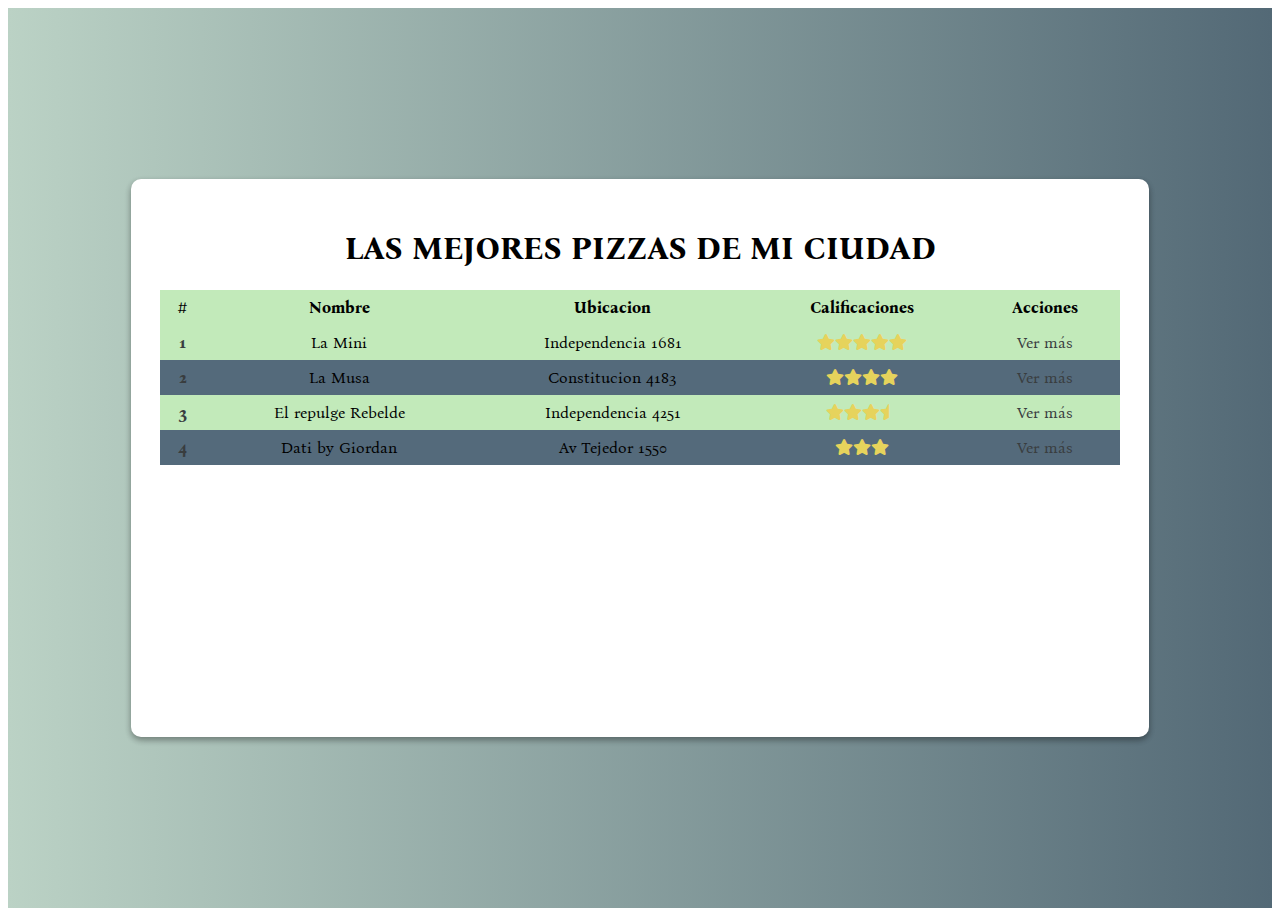
<file: boletines/index.html>
<!DOCTYPE html>
<html lang="en" dir="ltr">
  <head>
    <meta charset="utf-8">
    <meta name="viewport" content="width=device-width, initial-scale= 1.0">
    <title>Las mejores pizzas de mi ciudad</title>
    <link href="https://necolas.github.io/normalize.css/8.0.1/normalize.css" rel="stylesheet">
    <link href="./assets/css/main.css" rel="stylesheet">
    <link href="./font-awesome/css/all.min.css" rel="stylesheet">
    <link rel="preconnect" href="https://fonts.googleapis.com">
    <link rel="preconnect" href="https://fonts.gstatic.com" crossorigin>
    <link href="https://fonts.googleapis.com/css2?family=Bona+Nova&family=Qahiri&family=Roboto:wght@100&display=swap" rel="stylesheet">
    <link rel="stylesheet" href="https://cdnjs.cloudflare.com/ajax/libs/animate.css/4.1.1/animate.min.css">
  </head>
  <body>
    <div class="container">
      <div class="content">
        <header>
          <h1 class='titulo'>Las mejores pizzas de mi ciudad</h1>
        </header>
        <table class="tabla">
          <thead>
            <th>#</th>
            <th>Nombre</th>
            <th>Ubicacion</th>
            <th>Calificaciones</th>
            <th>Acciones</th>
          </thead>
          <tbody>
            <tr>
              <td>1</td>
              <td>La Mini</td>
              <td>Independencia 1681</td>
              <td><i class="fas fa-star"></i><i class="fas fa-star"></i><i class="fas fa-star"></i><i class="fas fa-star"></i><i class="fas fa-star"></i></td>
              <td>
                <a href="./restaurantes/lamini.html">Ver más</a>
              </td>
            </tr>
            <tr>
              <td>2</td>
              <td>La Musa</td>
              <td>Constitucion 4183</td>
              <td><i class="fas fa-star"></i><i class="fas fa-star"></i><i class="fas fa-star"></i><i class="fas fa-star"></i></td>
              <td>
                <a href="./restaurantes/lamuzza.html">Ver más</a>
              </td>
            </tr>
            <tr>
              <td>3</td>
              <td>El repulge Rebelde</td>
              <td>Independencia 4251</td>
              <td><i class="fas fa-star"></i><i class="fas fa-star"></i><i class="fas fa-star"></i><i class="fas fa-star-half"></i></td>
              <td>
                <a href="./restaurantes/elrepulguerebelde.html">Ver más</a>
              </td>
            </tr>
            <tr >
              <td>4</td>
              <td>Dati by Giordan</td>
              <td>Av Tejedor 1550</td>
              <td><i class="fas fa-star"></i><i class="fas fa-star"></i><i class="fas fa-star"></i></td>
              <td>
                <a href="./restaurantes/dati.html">Ver más</a>
              </td>
            </tr>
          </tbody>
        </table>
      </div>
    </div>
    <script src='./javascript/main.js'>
      
    </script>
  </body>
</html>


<!--Asi van los comentarios dentro de html-->
</file>
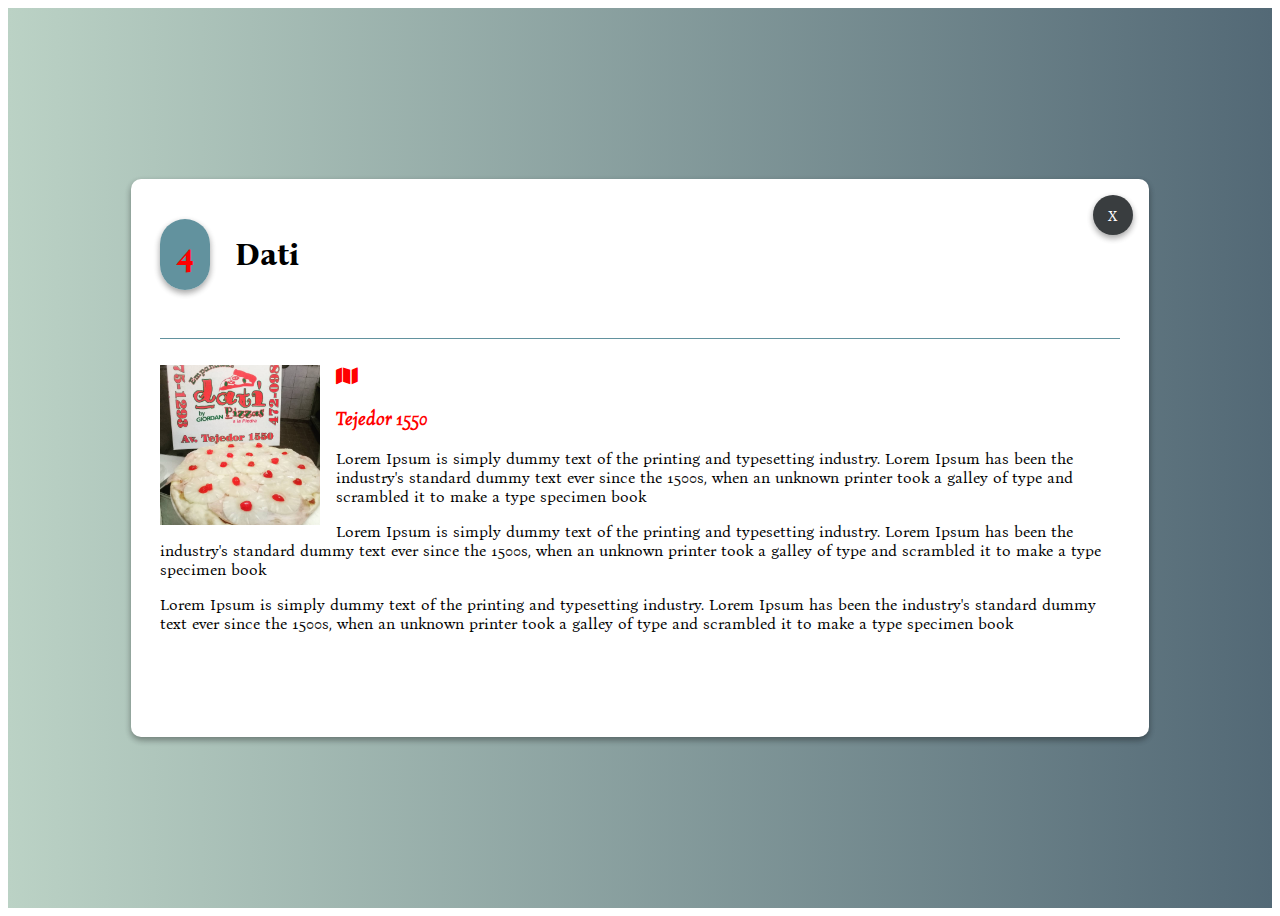
<file: boletines/restaurantes/dati.html>
<!DOCTYPE html>
<html lang="en" dir="ltr">
  <head>
    <meta charset="utf-8">
    <meta name="viewport" content="width=device-width, initial-scale= 1.0">
    <title>Las mejores pizzas de mi ciudad</title>
    <link href="https://necolas.github.io/normalize.css/8.0.1/normalize.css" rel="stylesheet">
    <link href="../assets/css/main.css" rel="stylesheet">
    <link href="../font-awesome/css/all.min.css" rel="stylesheet">
    <link rel="preconnect" href="https://fonts.googleapis.com">
<link rel="preconnect" href="https://fonts.gstatic.com" crossorigin>
<link href="https://fonts.googleapis.com/css2?family=Bona+Nova&family=Qahiri&family=Roboto:wght@100&display=swap" rel="stylesheet">
<link rel="stylesheet" href="https://cdnjs.cloudflare.com/ajax/libs/animate.css/4.1.1/animate.min.css">
  </head>
  <body>
    <div class="container">
      <div class="content animate__animated animate__backInDown">
        <div class="actions">
          <a href="../index.html" class="close">
            <span>X</span>
          </a>
        </div>
        <header>
          <h2 class="title_item">
            <span class="position">4</span>
            Dati
          </h2>
        </header>
        <section>
          <img src="dati.jpg">
          <div class="text">
            <address class="adress">
              <i class="fas fa-map"></i>
              <p>Tejedor 1550</p>
            </address>
            <p class="Paragraph">Lorem Ipsum is simply dummy text of the printing and typesetting industry. Lorem
              Ipsum has been the industry's standard dummy text ever since the 1500s, when an
              unknown printer took a galley of type and scrambled it to make a type specimen book</p>
            <p class="Paragraph">Lorem Ipsum is simply dummy text of the printing and typesetting industry. Lorem
              Ipsum has been the industry's standard dummy text ever since the 1500s, when an
              unknown printer took a galley of type and scrambled it to make a type specimen book</p>
              <p class="Paragraph">Lorem Ipsum is simply dummy text of the printing and typesetting industry. Lorem
  Ipsum has been the industry's standard dummy text ever since the 1500s, when an
  unknown printer took a galley of type and scrambled it to make a type specimen book</p>
          </div>
        </section>
      </div>
    </div>
    <script src='../javascript/main.js'>
    </script>
  </body>
</html>
</file>
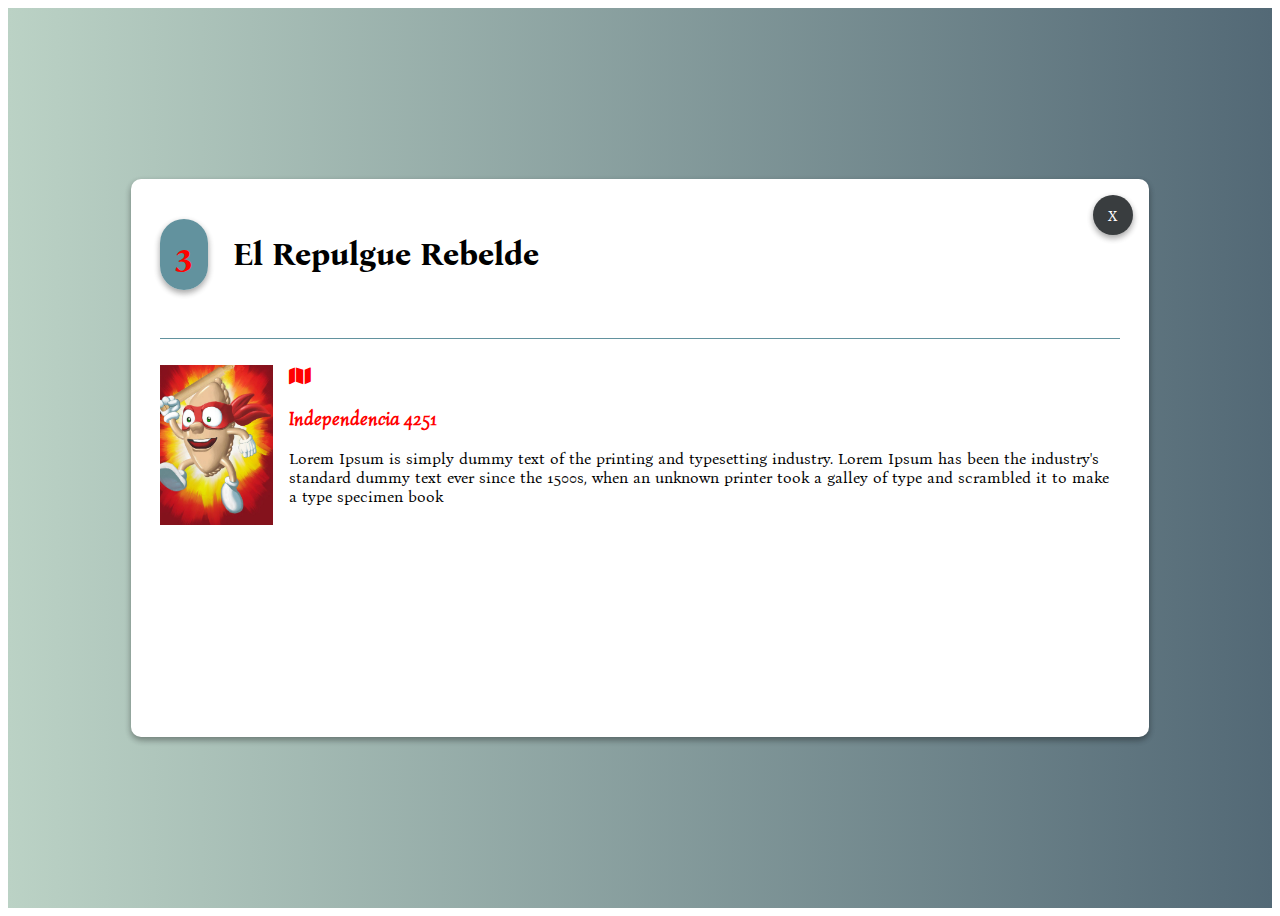
<file: boletines/restaurantes/elrepulguerebelde.html>
<!DOCTYPE html>
<html lang="en" dir="ltr">
  <head>
    <meta charset="utf-8">
    <meta name="viewport" content="width=device-width, initial-scale= 1.0">
    <title>Las mejores pizzas de mi ciudad</title>
    <link href="https://necolas.github.io/normalize.css/8.0.1/normalize.css" rel="stylesheet">
    <link href="../assets/css/main.css" rel="stylesheet">
    <link href="../font-awesome/css/all.min.css" rel="stylesheet">
    <link rel="preconnect" href="https://fonts.googleapis.com">
<link rel="preconnect" href="https://fonts.gstatic.com" crossorigin>
<link href="https://fonts.googleapis.com/css2?family=Bona+Nova&family=Qahiri&family=Roboto:wght@100&display=swap" rel="stylesheet">
<link rel="stylesheet" href="https://cdnjs.cloudflare.com/ajax/libs/animate.css/4.1.1/animate.min.css">
  </head>
  <body>
    <div class="container">
      <div class="content animate__animated animate__backInDown">
        <div class="actions">
          <a href="../index.html" class="close">
            <span>X</span>
          </a>
        </div>
        <header>
          <h2 class="title_item">
            <span class="position">3</span>
            El Repulgue Rebelde
          </h2>
        </header>
        <section>
          <img src="repulgue.jpg">
          <div class="text">
            <address class="adress">
              <i class="fas fa-map"></i>
              <p>Independencia 4251</p>
            </address>
            <p>Lorem Ipsum is simply dummy text of the printing and typesetting industry. Lorem
Ipsum has been the industry's standard dummy text ever since the 1500s, when an
unknown printer took a galley of type and scrambled it to make a type specimen book</p>
          </div>
        </section>
      </div>
    </div>
    <script src='../javascript/main.js'></script>
  </body>
</html>
</file>
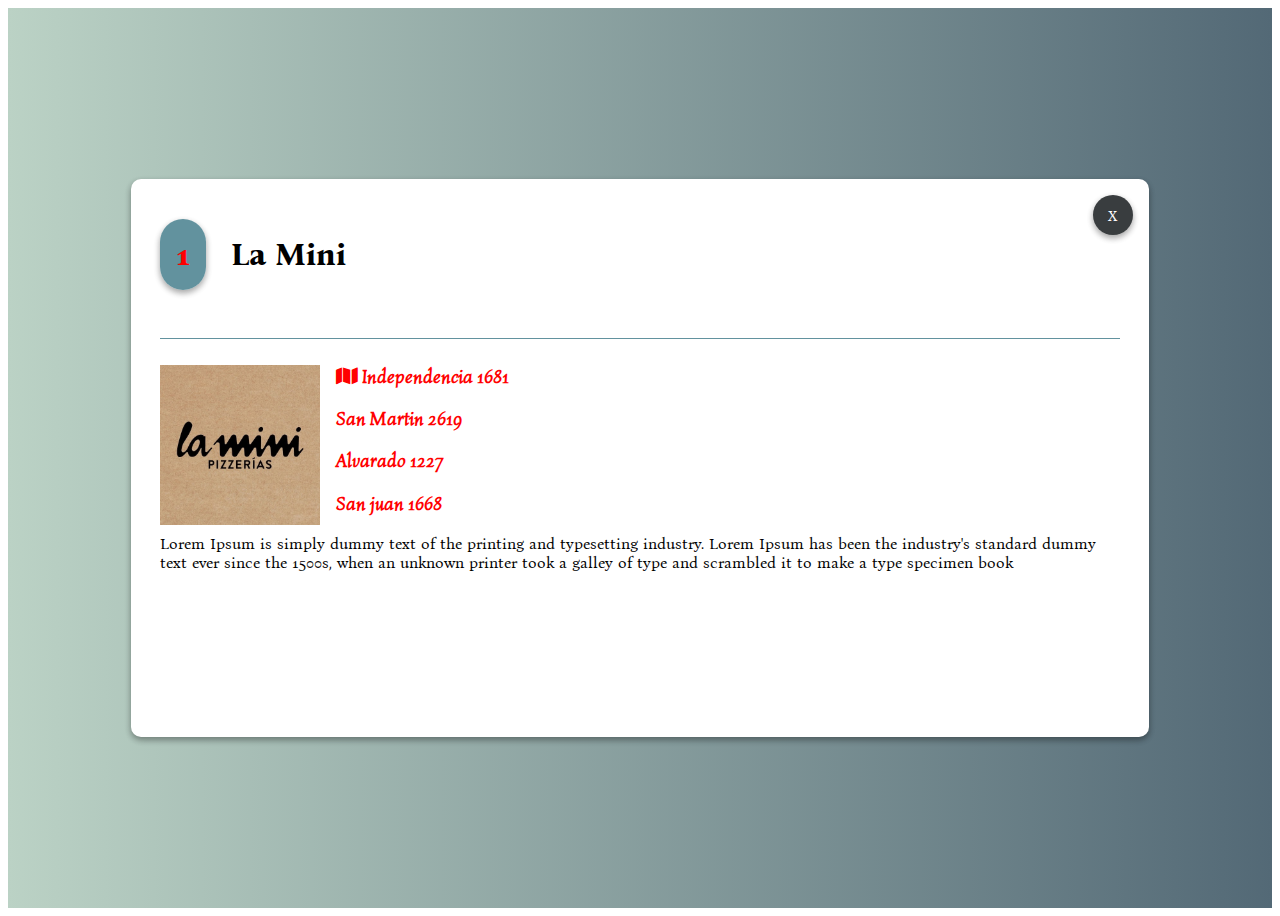
<file: boletines/restaurantes/lamini.html>
<!DOCTYPE html>
<html lang="en" dir="ltr">
  <head>
    <meta charset="utf-8">
    <meta name="viewport" content="width=device-width, initial-scale= 1.0">
    <title>Las mejores pizzas de mi ciudad</title>
    <link href="https://necolas.github.io/normalize.css/8.0.1/normalize.css" rel="stylesheet">
    <link href="../assets/css/main.css" rel="stylesheet">
    <link href="../font-awesome/css/all.min.css" rel="stylesheet">
    <link rel="preconnect" href="https://fonts.googleapis.com">
    <link rel="preconnect" href="https://fonts.gstatic.com" crossorigin>
    <link href="https://fonts.googleapis.com/css2?family=Bona+Nova&family=Qahiri&family=Roboto:wght@100&display=swap" rel="stylesheet">
    <link rel="stylesheet" href="https://cdnjs.cloudflare.com/ajax/libs/animate.css/4.1.1/animate.min.css">
  </head>
  <body>
    <div class="container">
      <div class="content animate__animated animate__backInDown">
        <div class="actions">
          <a href="../index.html" class="close">
            <span>X</span>
          </a>
        </div>
        <header>
          <h2 class="title_item">
            <span class="position">1</span>
            La Mini
          </h2>
        </header>
        <section>
          <img src="lamini.jpg" alt="">
          <div class="text">
            <address class="adress">
              <i class="fas fa-map"></i>
              Independencia 1681
              <p>San Martin 2619</p>
              <p>Alvarado 1227</p>
              <p>San juan 1668</p>
            </address>
            <p>Lorem Ipsum is simply dummy text of the printing and typesetting industry. Lorem
Ipsum has been the industry's standard dummy text ever since the 1500s, when an
unknown printer took a galley of type and scrambled it to make a type specimen book</p>
          </div>
        </section>
      </div>
    </div>
    <script src='../javascript/main.js'></script>
  </body>
</html>
</file>
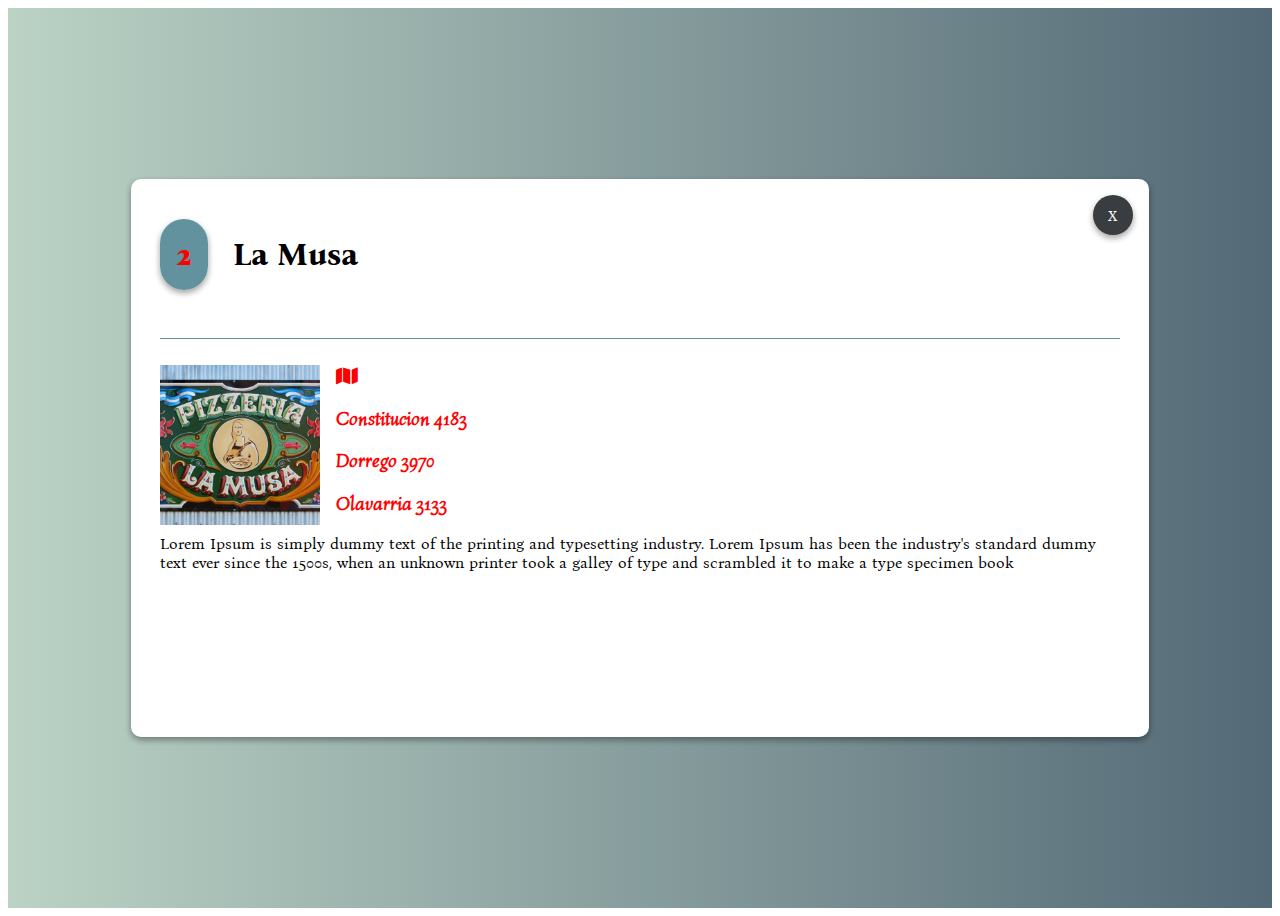
<file: boletines/restaurantes/lamuzza.html>
<!DOCTYPE html>
<html lang="en" dir="ltr">
  <head>
    <meta charset="utf-8">
    <meta name="viewport" content="width=device-width, initial-scale= 1.0">
    <title>Las mejores pizzas de mi ciudad</title>
    <link href="https://necolas.github.io/normalize.css/8.0.1/normalize.css" rel="stylesheet">
    <link href="../assets/css/main.css" rel="stylesheet">
    <link href="../font-awesome/css/all.min.css" rel="stylesheet">
    <link rel="preconnect" href="https://fonts.googleapis.com">
    <link rel="preconnect" href="https://fonts.gstatic.com" crossorigin>
    <link href="https://fonts.googleapis.com/css2?family=Bona+Nova&family=Qahiri&family=Roboto:wght@100&display=swap" rel="stylesheet">
    <link rel="stylesheet" href="https://cdnjs.cloudflare.com/ajax/libs/animate.css/4.1.1/animate.min.css">
  </head>
  <body>
    <div class="container">
      <div class="content animate__animated animate__backInDown">
        <div class="actions">
          <a href="../index.html" class="close">
            <span>X</span>
          </a>
        </div>
        <header>
          <h2 class="title_item">
            <span class="position">2</span>
            La Musa
          </h2>
        </header>
        <section>
          <img src="lamusa.jpg" alt="">
          <div class="text">
            <address class="adress">
              <i class="fas fa-map"></i>
              <p>Constitucion 4183</p>
              <p>Dorrego 3970</p>
            <p>Olavarria 3133</p>
            </address>
            <p>Lorem Ipsum is simply dummy text of the printing and typesetting industry. Lorem
Ipsum has been the industry's standard dummy text ever since the 1500s, when an
unknown printer took a galley of type and scrambled it to make a type specimen book</p>
          </div>
        </section>
      </div>
    </div>
    <script src='../javascript/main.js'></script>
  </body>
</html>
</file>
<file: boletines/assets/css/main.css>
/*"Onyx":"393d3f",
"Steel Teal":"62929e",
"Tea Green":"c2eaba",
"Dark Electric Blue":"546a7b",
"Copper":"b87d4
*/

.container{
  background: #546a7b;  /* fallback for old browsers */
  background: -webkit-linear-gradient(to left, #536976, #BBD2C5);  /* Chrome 10-25, Safari 5.1-6 */
  background: linear-gradient(to left, #536976, #BBD2C5); /* W3C, IE 10+/ Edge, Firefox 16+, Chrome 26+, Opera 12+, Safari 7+ */
  height: 100vh;
  /*width:100wh con esto modificamos el ancho*/
  display:flex; /* */
  align-items: center;
  justify-content: center;

}
.content{
  max-width: 960px;
  width:100%;
  height: 80vh;
  font-family: 'Bona Nova', serif;
  background-color: white;
/*  box-shadow: diferenciaHorizontal diferenciaVertical desenfoque amplitud color;*/
  box-shadow: 0px 3px 6px rgba(0, 0, 0, 0.16), 0px 3px 6px rgba(0, 0, 0, 0.23);
  border-radius:10px;
  position: relative;
  overflow: scroll;
}
.content{
  padding:1em;
}
td{
  display: block;
  width:100%;
}
td:nth-of-type(1){
  font-size:1.5em;
  font-weight:bold;
  color:#393d3f;
}
th{
  display: none;
}
.actions{
  position:absolute;
  top:1em;
  right: 1em;
}
.close{
  height: 40px;
  width: 40px;
  color:white;
  border-radius: 50%;
  background-color: #393d3f;
  display:inline-block;
  box-shadow: 0px 3px 6px rgba(0,0,0,0.16), 0px 3px 6px rgba(0,0,0,0.23);
  cursor: pointer;
  display: flex;
  justify-content: center;
  align-items: center;
}
a{
  text-decoration: none;
  color: #393d3f;
}
a:hover{
  opacity:0.5;
}
a:active{
  background:violet;
}
a:focus{
  background: blue;
}
.titulo{
  text-transform: uppercase;
  text-align: center
}
.tabla{
  width: 100%;
  border-spacing: 0;
}
.fa-star, .fa-star-half{
  color: #E6D35C
}
img{
  float: left;
  margin-right: 1em;
  height: 10em;
  max-width: 100%
}
.tabla td, .tabla th{
  border:solid 0px;
  padding:0.5em;
  text-align: center;
}
.title_item{
  /*border-bottom-style:groove;
  border-bottom-width: 700px;
  border-width: 2px;
  border-color:#62929e;*/
  border-bottom: 1px solid #62929e;
  font-size: 2em;
  padding-bottom: 2em;
  padding-top: :2em;
  padding: arriba derecha abajo izquierda;
  padding: con dos valores: arriba/abajo derecha/izquiera;
  /*padding:0.5em;*/
}
.tabla tr:nth-child(even){background-color:#546a7b;}
.tabla tr:nth-child(odd){background-color:#c2eaba;}
.position{
  background-color: #62929e;
  color: red;
  padding:0.5em;
  border-radius: 1em;
  box-shadow: 0px 3px 6px rgba(0,0,0,0.16), 0px 3px 6px rgba(0,0,0,0.23);
  margin-right:0.5em;
  border-top-right-radius: 2em;
  border-top-left-radius: 2em;
  border-bottom-right-radius: 2em;
  border-bottom-left-radius: 2em;
}
.adress{
  font-weight: bold;
  font-size:1.2em;
  color: red;
}
@media(min-width:900px){
  th{
    display: table-cell;
  }
  td{
    width: auto;
    display: table-cell;
  }
  td:nth-of-type(1){
    font-size: 1em;
  }
  .content{
    padding: 1.8em;
  }

}
@media (min-height:550px) {
  .content{
    height: 500px;
  }
}
</file>
